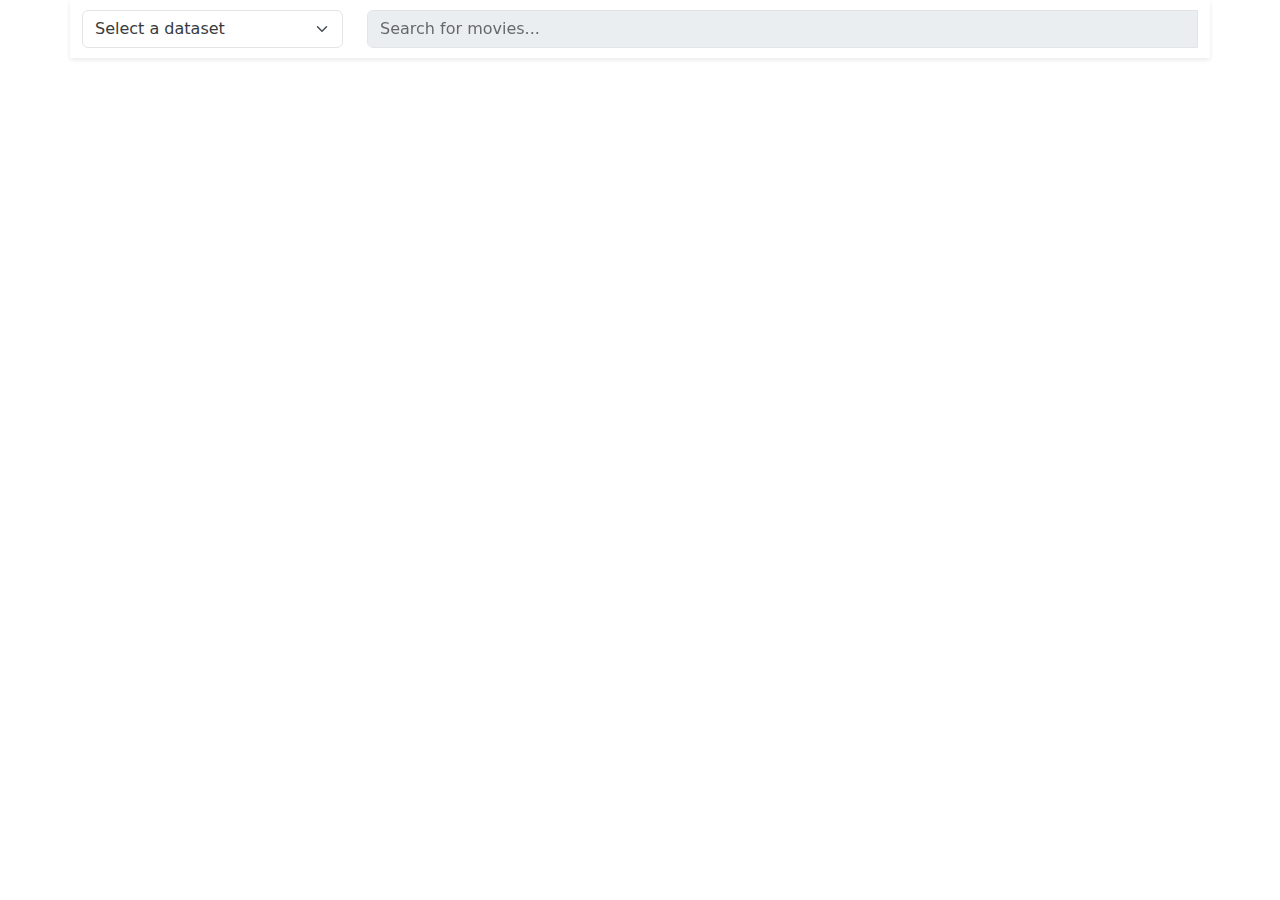
<file: index.html>
<!DOCTYPE html>
<html lang="en">
<head>
    <meta charset="UTF-8">
    <meta name="viewport" content="width=device-width, initial-scale=1.0">
    <title>Bootstrap Pagination with JSON Selection</title>
    <link rel="stylesheet" href="https://cdn.jsdelivr.net/npm/bootstrap-icons@1.10.5/font/bootstrap-icons.css">
    <link href="https://cdn.jsdelivr.net/npm/bootstrap@5.3.3/dist/css/bootstrap.min.css" rel="stylesheet">
    <link rel="stylesheet" href="style.css">
</head>
<body>
    <div class="container">
        <!-- Row for Select and Search input -->
        <div class="row mb-3 navi">
            <div class="col-md-3">
                <select id="jsonSelect" class="form-select">
                    <option value="" disabled selected>Select a dataset</option> <!-- Empty option -->
                    <option value="thuviencine_movies_extract_full_new_convert.json">Movies</option>
                    <option value="thuviencine_tv-series_extract_full_new_convert.json">TV-series</option>
                    <option value="http://fs.fshare.uk:5244/d/movies/DataMovies/ThuvienCine/thuviencine_movies_extract_full_new_convert.json">Movies (Live)</option>
                    <option value="http://fs.fshare.uk:5244/d/movies/DataMovies/ThuvienCine/thuviencine_tv-series_extract_full_new_convert.json">TV-series (Live)</option>
                </select>
            </div>
            <div class="col-md-9 group-search">
                <div class="input-group">
                    <input type="text" id="searchInput" class="form-control" disabled placeholder="Search for movies..." style="padding-right: 30px;"> <!-- Add right padding for the icon -->
                    <div id="clearSearch" class="clear-icon" style="display: none;" title="Clear search">
                        <i class="bi bi-x-circle"></i> <!-- Bootstrap 'x' icon -->
                    </div>
                </div>
                <div id="suggestions" class="suggestions" style="display: none;"></div> <!-- Suggestions dropdown -->
            </div>
        </div>

        <div id="loading" class="loading">Loading...</div>
        <div id="content" class="list-group"></div>
        <nav aria-label="Page navigation example">
            <ul id="pagination" class="pagination justify-content-center mt-4"></ul>
        </nav>

        <!-- Back to Top Button -->
        <button id="backToTopBtn" class="back-to-top" title="Back to top">
            <i class="bi bi-arrow-up-circle"></i> <!-- Bootstrap arrow-up icon -->
        </button>
    </div>

    <script src="https://code.jquery.com/jquery-3.5.1.min.js"></script>
    <script src="script.js"></script>
</body>
</html>
</file>
<file: style.css>
/* Image Thumbnail Styles */
.thumb-image {
    max-width: 100%;
    border-radius: 10px;
    box-shadow: 0 2px 5px rgba(0, 0, 0, 0.5); /* Updated shadow */
}

/* Suggestions Dropdown */
.suggestions {
    position: absolute; /* Position relative to input group */
    z-index: 1000; /* Ensure it appears above other elements */
    background: white; /* White background for visibility */
    border: 1px solid #ccc; /* Border for the dropdown */
    max-height: 200px; /* Limit height of suggestions */
    overflow-y: auto; /* Enable vertical scrolling */
    width: 100%; /* Match the width of the input field */
    margin-top: 5px; /* Small space above the suggestions */
    border-radius: 0 0 5px 5px; /* Rounded corners at the bottom */
}

.group-search {
    position: relative; /* Keep the input group positioned */
}


/* Individual Suggestion Item */
.suggestion-item {
    padding: 10px;
    cursor: pointer;
}

.suggestion-item:hover {
    background-color: #f1f1f1; /* Highlight color on hover */
}

/* Fixed Search Bar Styles */
.fixed-search {
    position: sticky;
    top: 0;
    z-index: 1020;
    padding: 10px 0;
    display: none; /* Initially hidden */
}

.fixed-search input {
    opacity: 0.8; /* Slight transparency */
    box-shadow: 0 2px 5px rgba(0, 0, 0, 0.1); /* Subtle shadow */
}

/* Navigation Styles */
.navi {
    position: sticky; /* Make the navigation fixed when scrolling */
    top: 0;           /* Stick to the top */
    z-index: 1030;   /* Ensure it stays above other content */
    background-color: white; /* Background color for visibility */
    padding: 10px 0; /* Padding for aesthetics */
    box-shadow: 0 2px 5px rgba(0, 0, 0, 0.1); /* Optional shadow for separation */
    opacity: 0.9;
}

/* Loading Indicator Styles */
.loading {
    display: none; /* Initially hidden */
    text-align: center;
    margin: 20px; /* Margin around loading text */
}

/* Margin Utility Class */
.ml-15 {
    margin-left: 15px; /* Left margin for spacing */
}

/* Card Styles */
.card {
    height: 100%; /* Ensure card takes full height */
}

/* Back to Top Button Styling */
.back-to-top {
    position: fixed;
    bottom: 30px;
    right: 30px;
    z-index: 1000;
    display: none; /* Hidden by default */
    background-color: #007bff;
    color: white;
    border: none;
    padding: 10px 15px;
    border-radius: 5px;
    font-size: 16px;
    cursor: pointer;
    box-shadow: 0 2px 5px rgba(0, 0, 0, 0.3);
}

.back-to-top:hover {
    background-color: #0056b3;
}
.input-group {
    position: relative; /* Positioning context for the icon */
}

.clear-icon {
    position: absolute;
    right: 10px; /* Position from the right edge */
    top: 50%; /* Center vertically */
    transform: translateY(-50%); /* Adjust for perfect centering */
    cursor: pointer; /* Change cursor on hover */
    display: flex; /* Centering icon */
    align-items: center; /* Align vertically */
    pointer-events: none; /* Prevent events on the icon directly */
}

.clear-icon i {
    pointer-events: auto; /* Allow events on the icon */
}
</file>
